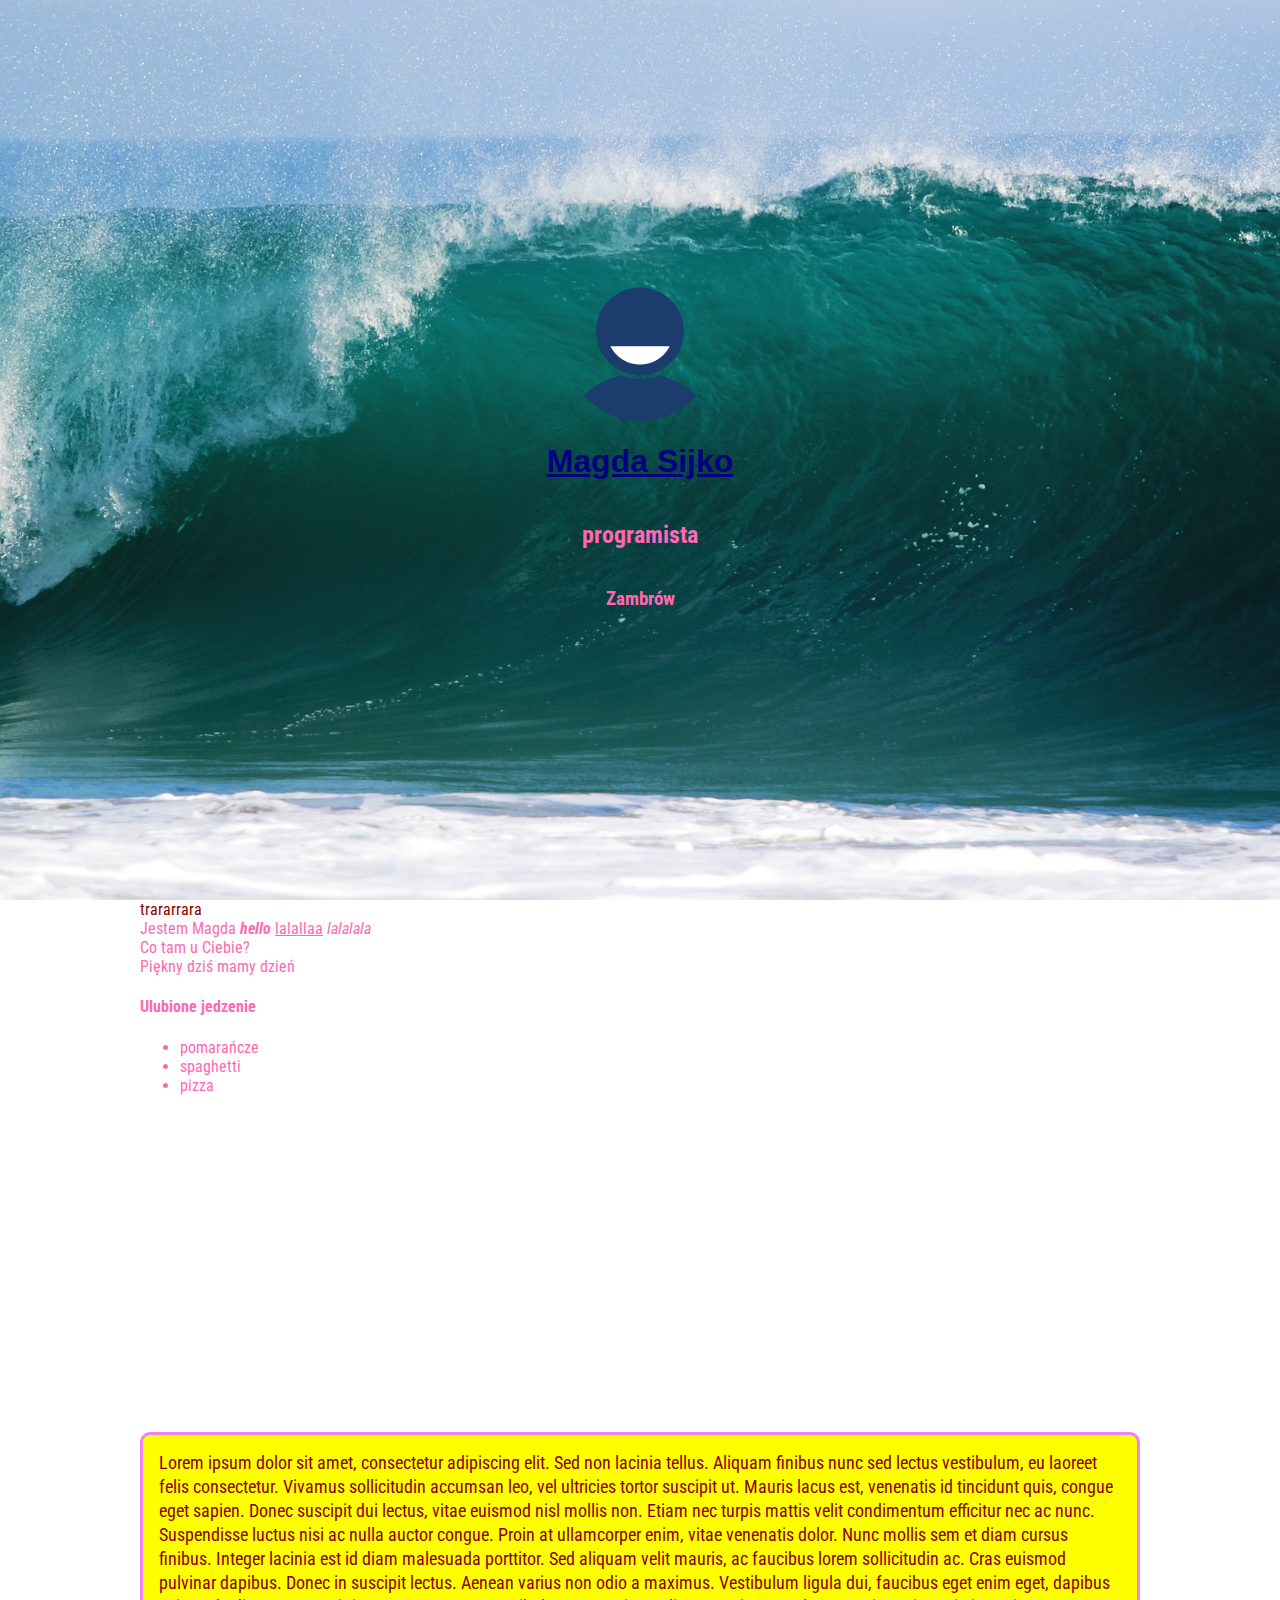
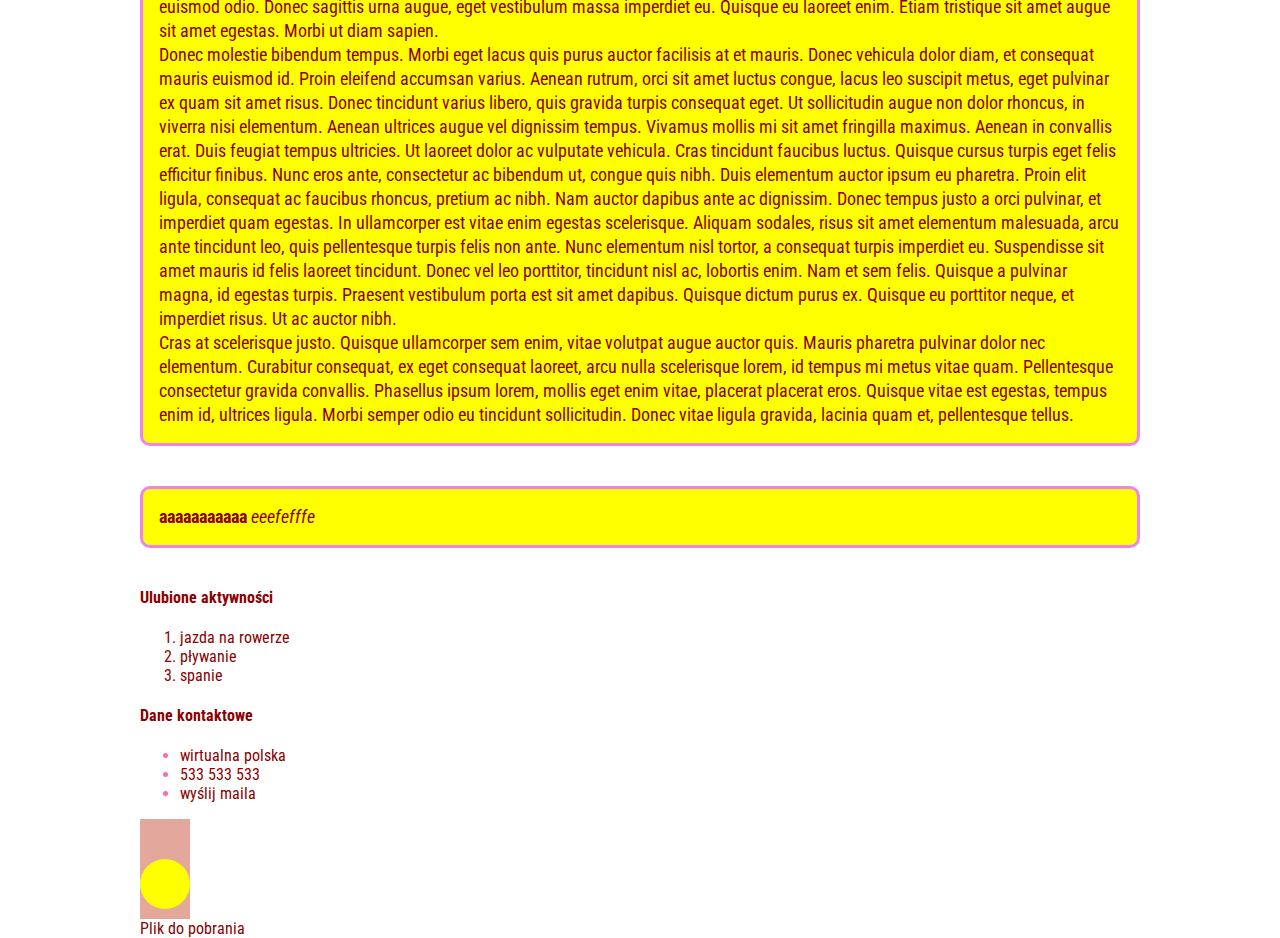
<file: index.html>
<!DOCTYPE html>
<html lang="en">

<head>
    <meta charset="UTF-8">
    <meta name="viewport" content="width=device-width, initial-scale=1.0">
    <meta http-equiv="X-UA-Compatible" content="ie=edge">
    <title>Document</title>
    <link href="https://fonts.googleapis.com/css?family=Roboto+Condensed&amp;subset=latin-ext" rel="stylesheet">
    <link href="style.css" rel="stylesheet" type="text/css" />
</head>

<body>
    <div class="header">
    <div class="centered">
        <a href="http://fb.com/magdamagdalena" target="_blank">
            <img class="avatar" src="img/user.png"/>
        </a>
    </div>
        <h1>Magda Sijko</h1>
        <h2>programista</h2>
        <h3>Zambrów</h3>
    </div>
    <div class="container">
        <a href="drugi.html">trararrara</a>
        <div>Jestem
            <span>Magda</span>
            <b>
                <i>hello</i>
            </b>
            <u>lalallaa</u>
            <i>lalalala</i>
        </div>
        <div>Co tam u Ciebie?</div>
        <div> Piękny dziś mamy dzień</div>
        <div>
            
        

            <h4> Ulubione jedzenie</h4>
            <ul>
                <li>
                    <span>pomarańcze</span>
                </li>
                <li>spaghetti</li>
                <li>
                    <span>pizza</span>
                </li>
                <iframe width="560" height="315" src="https://www.youtube.com/embed/RFJVLljc3X0" frameborder="0" allow="autoplay; encrypted-media" allowfullscreen></iframe>
                <a href="http://hacklag.org>Hacklag</a>"
            </ul>

        </div>
        <p>
            Lorem ipsum dolor sit amet, consectetur adipiscing elit. Sed non lacinia tellus. Aliquam finibus nunc sed lectus vestibulum,
            eu laoreet felis consectetur. Vivamus sollicitudin accumsan leo, vel ultricies tortor suscipit ut. Mauris lacus
            est, venenatis id tincidunt quis, congue eget sapien. Donec suscipit dui lectus, vitae euismod nisl mollis non.
            Etiam nec turpis mattis velit condimentum efficitur nec ac nunc. Suspendisse luctus nisi ac nulla auctor congue.
            Proin at ullamcorper enim, vitae venenatis dolor. Nunc mollis sem et diam cursus finibus. Integer lacinia est
            id diam malesuada porttitor. Sed aliquam velit mauris, ac faucibus lorem sollicitudin ac. Cras euismod pulvinar
            dapibus. Donec in suscipit lectus. Aenean varius non odio a maximus. Vestibulum ligula dui, faucibus eget enim
            eget, dapibus euismod odio. Donec sagittis urna augue, eget vestibulum massa imperdiet eu. Quisque eu laoreet
            enim. Etiam tristique sit amet augue sit amet egestas. Morbi ut diam sapien. </br>
            Donec molestie bibendum tempus. Morbi eget lacus quis purus auctor facilisis at et mauris. Donec vehicula dolor diam, et
            consequat mauris euismod id. Proin eleifend accumsan varius. Aenean rutrum, orci sit amet luctus congue, lacus
            leo suscipit metus, eget pulvinar ex quam sit amet risus. Donec tincidunt varius libero, quis gravida turpis
            consequat eget. Ut sollicitudin augue non dolor rhoncus, in viverra nisi elementum. Aenean ultrices augue vel
            dignissim tempus. Vivamus mollis mi sit amet fringilla maximus. Aenean in convallis erat. Duis feugiat tempus
            ultricies. Ut laoreet dolor ac vulputate vehicula. Cras tincidunt faucibus luctus. Quisque cursus turpis eget
            felis efficitur finibus. Nunc eros ante, consectetur ac bibendum ut, congue quis nibh. Duis elementum auctor
            ipsum eu pharetra. Proin elit ligula, consequat ac faucibus rhoncus, pretium ac nibh. Nam auctor dapibus ante
            ac dignissim. Donec tempus justo a orci pulvinar, et imperdiet quam egestas. In ullamcorper est vitae enim egestas
            scelerisque. Aliquam sodales, risus sit amet elementum malesuada, arcu ante tincidunt leo, quis pellentesque
            turpis felis non ante. Nunc elementum nisl tortor, a consequat turpis imperdiet eu. Suspendisse sit amet mauris
            id felis laoreet tincidunt. Donec vel leo porttitor, tincidunt nisl ac, lobortis enim. Nam et sem felis. Quisque
            a pulvinar magna, id egestas turpis. Praesent vestibulum porta est sit amet dapibus. Quisque dictum purus ex.
            Quisque eu porttitor neque, et imperdiet risus. Ut ac auctor nibh.</br>
            Cras at scelerisque justo. Quisque ullamcorper sem enim, vitae volutpat augue auctor quis. Mauris pharetra pulvinar dolor
            nec elementum. Curabitur consequat, ex eget consequat laoreet, arcu nulla scelerisque lorem, id tempus mi metus
            vitae quam. Pellentesque consectetur gravida convallis. Phasellus ipsum lorem, mollis eget enim vitae, placerat
            placerat eros. Quisque vitae est egestas, tempus enim id, ultrices ligula. Morbi semper odio eu tincidunt sollicitudin.
            Donec vitae ligula gravida, lacinia quam et, pellentesque tellus.</p>

        <p>
            <strong>aaaaaaaaaaa</strong>
            <em>eeefefffe</em>
        </p>
        <div>
            <h4> Ulubione aktywności</h4>
            <ol>
                <li>jazda na rowerze</li>
                <li>pływanie</li>
                <li>spanie</li>
                </ul>
        </div>
        <div>
            <h4>Dane kontaktowe</h4>
            <ul>
                <li>
                    <a href="http://wp.pl" target="_blank">wirtualna polska</a>
                </li>
                <li>
                    <a href="tel:+48533533533">533 533 533</a>
                </li>
                <li>
                    <a href="mailto:magda@sijko.pl">wyślij maila</a>
                </li>
            </ul>
        </div>
        <div class="square">
            <div class="circle"></div>
        </div>
        <div>
            <a href="img.zip">Plik do pobrania</a>
        </div>
    </div>
</body>

</html>
</file>
<file: style.css>
* {
    transition: all 0.4s linear;
}


body {
    color: hotpink;
    margin: 0;
    padding: 0;
    font-family: 'Roboto Condensed', sans-serif;
}


h1 {
color: navy;
text-align: center;
text-decoration: underline;
font-size: 32px;
font-family: 'Gill Sans', 'Gill Sans MT', Calibri, 'Trebuchet MS', sans-serif
}

a {
    text-decoration: none;
    color: darkred;
}

p:hover {
    background: navy;
}
p {
    font-size: 18px;
    line-height: 24px;
    background: yellow;
    padding: 16px;
    margin-bottom: 40px;
    border: 3px solid violet;
    border-radius: 10px;
}
.container {
    max-width: 1000px;
    margin: 0 auto;
}
.square {
    width: 50px;
    height: 100px;
    background: rgb(228, 167, 156);
    position: relative;
}
.circle {
    position: absolute;
    bottom: 10px;
    width: 50px;
    height: 50px;
    background: yellow;
    border-radius: 45px;
    
}

@media (max-width: 600px){
    body {
        background: hotpink;
    }
}
.centered {
    text-align: center;
}
.header {
    display: flex;
    align-items: center;
    justify-content: center;
    flex-direction: column;
    height: 100vh;
    min-height: 500px;
    background: url('img/ocean.jpg');
    background-size: cover;
}
.avatar {
    display: block;
    width: 100%;
    margin: 0 auto;
    max-width: 240px;
    border-radius: 50%;
}
</file>
